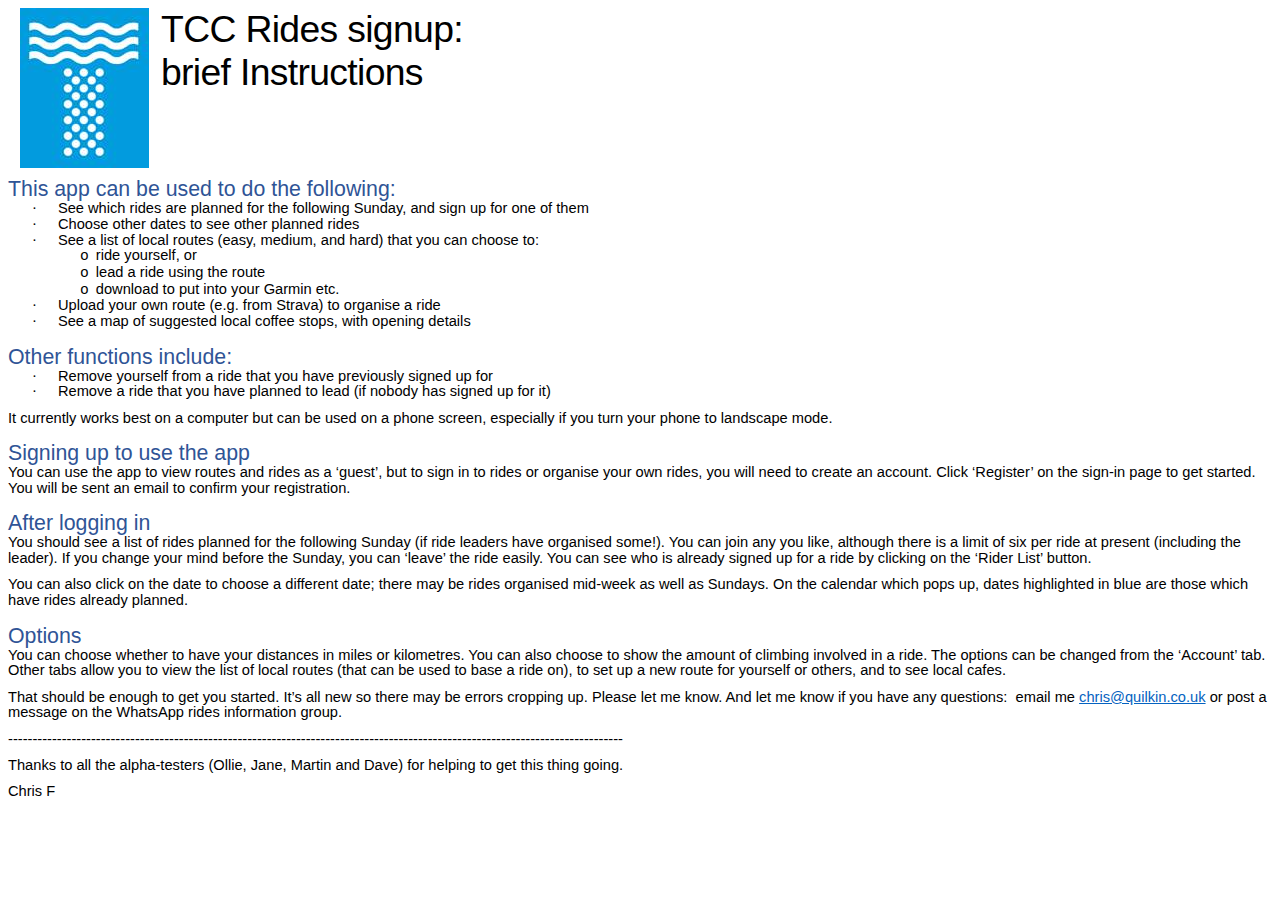
<file: www/Rides-signup.htm>
<html xmlns:v="urn:schemas-microsoft-com:vml"
xmlns:o="urn:schemas-microsoft-com:office:office"
xmlns:w="urn:schemas-microsoft-com:office:word"
xmlns:m="http://schemas.microsoft.com/office/2004/12/omml"
xmlns="http://www.w3.org/TR/REC-html40">

<head>
<meta http-equiv=Content-Type content="text/html; charset=windows-1252">
<meta name=ProgId content=Word.Document>
<meta name=Generator content="Microsoft Word 15">
<meta name=Originator content="Microsoft Word 15">
<link rel=File-List href="Rides-signup_files/filelist.xml">
<link rel=Edit-Time-Data href="Rides-signup_files/editdata.mso">
<!--[if !mso]>
<style>
v\:* {behavior:url(#default#VML);}
o\:* {behavior:url(#default#VML);}
w\:* {behavior:url(#default#VML);}
.shape {behavior:url(#default#VML);}
</style>
<![endif]--><!--[if gte mso 9]><xml>
 <o:DocumentProperties>
  <o:Author>chris fearnley</o:Author>
  <o:LastAuthor>chris fearnley</o:LastAuthor>
  <o:Revision>2</o:Revision>
  <o:TotalTime>33</o:TotalTime>
  <o:LastPrinted>2020-12-01T23:38:00Z</o:LastPrinted>
  <o:Created>2020-12-02T18:06:00Z</o:Created>
  <o:LastSaved>2020-12-02T18:06:00Z</o:LastSaved>
  <o:Pages>1</o:Pages>
  <o:Words>382</o:Words>
  <o:Characters>2182</o:Characters>
  <o:Lines>18</o:Lines>
  <o:Paragraphs>5</o:Paragraphs>
  <o:CharactersWithSpaces>2559</o:CharactersWithSpaces>
  <o:Version>16.00</o:Version>
 </o:DocumentProperties>
 <o:OfficeDocumentSettings>
  <o:AllowPNG/>
 </o:OfficeDocumentSettings>
</xml><![endif]-->
<link rel=themeData href="Rides-signup_files/themedata.thmx">
<link rel=colorSchemeMapping href="Rides-signup_files/colorschememapping.xml">
<!--[if gte mso 9]><xml>
 <w:WordDocument>
  <w:SpellingState>Clean</w:SpellingState>
  <w:GrammarState>Clean</w:GrammarState>
  <w:TrackMoves>false</w:TrackMoves>
  <w:TrackFormatting/>
  <w:PunctuationKerning/>
  <w:ValidateAgainstSchemas/>
  <w:SaveIfXMLInvalid>false</w:SaveIfXMLInvalid>
  <w:IgnoreMixedContent>false</w:IgnoreMixedContent>
  <w:AlwaysShowPlaceholderText>false</w:AlwaysShowPlaceholderText>
  <w:DoNotPromoteQF/>
  <w:LidThemeOther>EN-GB</w:LidThemeOther>
  <w:LidThemeAsian>X-NONE</w:LidThemeAsian>
  <w:LidThemeComplexScript>X-NONE</w:LidThemeComplexScript>
  <w:Compatibility>
   <w:BreakWrappedTables/>
   <w:SnapToGridInCell/>
   <w:WrapTextWithPunct/>
   <w:UseAsianBreakRules/>
   <w:DontGrowAutofit/>
   <w:SplitPgBreakAndParaMark/>
   <w:EnableOpenTypeKerning/>
   <w:DontFlipMirrorIndents/>
   <w:OverrideTableStyleHps/>
  </w:Compatibility>
  <m:mathPr>
   <m:mathFont m:val="Cambria Math"/>
   <m:brkBin m:val="before"/>
   <m:brkBinSub m:val="&#45;-"/>
   <m:smallFrac m:val="off"/>
   <m:dispDef/>
   <m:lMargin m:val="0"/>
   <m:rMargin m:val="0"/>
   <m:defJc m:val="centerGroup"/>
   <m:wrapIndent m:val="1440"/>
   <m:intLim m:val="subSup"/>
   <m:naryLim m:val="undOvr"/>
  </m:mathPr></w:WordDocument>
</xml><![endif]--><!--[if gte mso 9]><xml>
 <w:LatentStyles DefLockedState="false" DefUnhideWhenUsed="false"
  DefSemiHidden="false" DefQFormat="false" DefPriority="99"
  LatentStyleCount="376">
  <w:LsdException Locked="false" Priority="0" QFormat="true" Name="Normal"/>
  <w:LsdException Locked="false" Priority="9" QFormat="true" Name="heading 1"/>
  <w:LsdException Locked="false" Priority="9" SemiHidden="true"
   UnhideWhenUsed="true" QFormat="true" Name="heading 2"/>
  <w:LsdException Locked="false" Priority="9" SemiHidden="true"
   UnhideWhenUsed="true" QFormat="true" Name="heading 3"/>
  <w:LsdException Locked="false" Priority="9" SemiHidden="true"
   UnhideWhenUsed="true" QFormat="true" Name="heading 4"/>
  <w:LsdException Locked="false" Priority="9" SemiHidden="true"
   UnhideWhenUsed="true" QFormat="true" Name="heading 5"/>
  <w:LsdException Locked="false" Priority="9" SemiHidden="true"
   UnhideWhenUsed="true" QFormat="true" Name="heading 6"/>
  <w:LsdException Locked="false" Priority="9" SemiHidden="true"
   UnhideWhenUsed="true" QFormat="true" Name="heading 7"/>
  <w:LsdException Locked="false" Priority="9" SemiHidden="true"
   UnhideWhenUsed="true" QFormat="true" Name="heading 8"/>
  <w:LsdException Locked="false" Priority="9" SemiHidden="true"
   UnhideWhenUsed="true" QFormat="true" Name="heading 9"/>
  <w:LsdException Locked="false" SemiHidden="true" UnhideWhenUsed="true"
   Name="index 1"/>
  <w:LsdException Locked="false" SemiHidden="true" UnhideWhenUsed="true"
   Name="index 2"/>
  <w:LsdException Locked="false" SemiHidden="true" UnhideWhenUsed="true"
   Name="index 3"/>
  <w:LsdException Locked="false" SemiHidden="true" UnhideWhenUsed="true"
   Name="index 4"/>
  <w:LsdException Locked="false" SemiHidden="true" UnhideWhenUsed="true"
   Name="index 5"/>
  <w:LsdException Locked="false" SemiHidden="true" UnhideWhenUsed="true"
   Name="index 6"/>
  <w:LsdException Locked="false" SemiHidden="true" UnhideWhenUsed="true"
   Name="index 7"/>
  <w:LsdException Locked="false" SemiHidden="true" UnhideWhenUsed="true"
   Name="index 8"/>
  <w:LsdException Locked="false" SemiHidden="true" UnhideWhenUsed="true"
   Name="index 9"/>
  <w:LsdException Locked="false" Priority="39" SemiHidden="true"
   UnhideWhenUsed="true" Name="toc 1"/>
  <w:LsdException Locked="false" Priority="39" SemiHidden="true"
   UnhideWhenUsed="true" Name="toc 2"/>
  <w:LsdException Locked="false" Priority="39" SemiHidden="true"
   UnhideWhenUsed="true" Name="toc 3"/>
  <w:LsdException Locked="false" Priority="39" SemiHidden="true"
   UnhideWhenUsed="true" Name="toc 4"/>
  <w:LsdException Locked="false" Priority="39" SemiHidden="true"
   UnhideWhenUsed="true" Name="toc 5"/>
  <w:LsdException Locked="false" Priority="39" SemiHidden="true"
   UnhideWhenUsed="true" Name="toc 6"/>
  <w:LsdException Locked="false" Priority="39" SemiHidden="true"
   UnhideWhenUsed="true" Name="toc 7"/>
  <w:LsdException Locked="false" Priority="39" SemiHidden="true"
   UnhideWhenUsed="true" Name="toc 8"/>
  <w:LsdException Locked="false" Priority="39" SemiHidden="true"
   UnhideWhenUsed="true" Name="toc 9"/>
  <w:LsdException Locked="false" SemiHidden="true" UnhideWhenUsed="true"
   Name="Normal Indent"/>
  <w:LsdException Locked="false" SemiHidden="true" UnhideWhenUsed="true"
   Name="footnote text"/>
  <w:LsdException Locked="false" SemiHidden="true" UnhideWhenUsed="true"
   Name="annotation text"/>
  <w:LsdException Locked="false" SemiHidden="true" UnhideWhenUsed="true"
   Name="header"/>
  <w:LsdException Locked="false" SemiHidden="true" UnhideWhenUsed="true"
   Name="footer"/>
  <w:LsdException Locked="false" SemiHidden="true" UnhideWhenUsed="true"
   Name="index heading"/>
  <w:LsdException Locked="false" Priority="35" SemiHidden="true"
   UnhideWhenUsed="true" QFormat="true" Name="caption"/>
  <w:LsdException Locked="false" SemiHidden="true" UnhideWhenUsed="true"
   Name="table of figures"/>
  <w:LsdException Locked="false" SemiHidden="true" UnhideWhenUsed="true"
   Name="envelope address"/>
  <w:LsdException Locked="false" SemiHidden="true" UnhideWhenUsed="true"
   Name="envelope return"/>
  <w:LsdException Locked="false" SemiHidden="true" UnhideWhenUsed="true"
   Name="footnote reference"/>
  <w:LsdException Locked="false" SemiHidden="true" UnhideWhenUsed="true"
   Name="annotation reference"/>
  <w:LsdException Locked="false" SemiHidden="true" UnhideWhenUsed="true"
   Name="line number"/>
  <w:LsdException Locked="false" SemiHidden="true" UnhideWhenUsed="true"
   Name="page number"/>
  <w:LsdException Locked="false" SemiHidden="true" UnhideWhenUsed="true"
   Name="endnote reference"/>
  <w:LsdException Locked="false" SemiHidden="true" UnhideWhenUsed="true"
   Name="endnote text"/>
  <w:LsdException Locked="false" SemiHidden="true" UnhideWhenUsed="true"
   Name="table of authorities"/>
  <w:LsdException Locked="false" SemiHidden="true" UnhideWhenUsed="true"
   Name="macro"/>
  <w:LsdException Locked="false" SemiHidden="true" UnhideWhenUsed="true"
   Name="toa heading"/>
  <w:LsdException Locked="false" SemiHidden="true" UnhideWhenUsed="true"
   Name="List"/>
  <w:LsdException Locked="false" SemiHidden="true" UnhideWhenUsed="true"
   Name="List Bullet"/>
  <w:LsdException Locked="false" SemiHidden="true" UnhideWhenUsed="true"
   Name="List Number"/>
  <w:LsdException Locked="false" SemiHidden="true" UnhideWhenUsed="true"
   Name="List 2"/>
  <w:LsdException Locked="false" SemiHidden="true" UnhideWhenUsed="true"
   Name="List 3"/>
  <w:LsdException Locked="false" SemiHidden="true" UnhideWhenUsed="true"
   Name="List 4"/>
  <w:LsdException Locked="false" SemiHidden="true" UnhideWhenUsed="true"
   Name="List 5"/>
  <w:LsdException Locked="false" SemiHidden="true" UnhideWhenUsed="true"
   Name="List Bullet 2"/>
  <w:LsdException Locked="false" SemiHidden="true" UnhideWhenUsed="true"
   Name="List Bullet 3"/>
  <w:LsdException Locked="false" SemiHidden="true" UnhideWhenUsed="true"
   Name="List Bullet 4"/>
  <w:LsdException Locked="false" SemiHidden="true" UnhideWhenUsed="true"
   Name="List Bullet 5"/>
  <w:LsdException Locked="false" SemiHidden="true" UnhideWhenUsed="true"
   Name="List Number 2"/>
  <w:LsdException Locked="false" SemiHidden="true" UnhideWhenUsed="true"
   Name="List Number 3"/>
  <w:LsdException Locked="false" SemiHidden="true" UnhideWhenUsed="true"
   Name="List Number 4"/>
  <w:LsdException Locked="false" SemiHidden="true" UnhideWhenUsed="true"
   Name="List Number 5"/>
  <w:LsdException Locked="false" Priority="10" QFormat="true" Name="Title"/>
  <w:LsdException Locked="false" SemiHidden="true" UnhideWhenUsed="true"
   Name="Closing"/>
  <w:LsdException Locked="false" SemiHidden="true" UnhideWhenUsed="true"
   Name="Signature"/>
  <w:LsdException Locked="false" Priority="1" SemiHidden="true"
   UnhideWhenUsed="true" Name="Default Paragraph Font"/>
  <w:LsdException Locked="false" SemiHidden="true" UnhideWhenUsed="true"
   Name="Body Text"/>
  <w:LsdException Locked="false" SemiHidden="true" UnhideWhenUsed="true"
   Name="Body Text Indent"/>
  <w:LsdException Locked="false" SemiHidden="true" UnhideWhenUsed="true"
   Name="List Continue"/>
  <w:LsdException Locked="false" SemiHidden="true" UnhideWhenUsed="true"
   Name="List Continue 2"/>
  <w:LsdException Locked="false" SemiHidden="true" UnhideWhenUsed="true"
   Name="List Continue 3"/>
  <w:LsdException Locked="false" SemiHidden="true" UnhideWhenUsed="true"
   Name="List Continue 4"/>
  <w:LsdException Locked="false" SemiHidden="true" UnhideWhenUsed="true"
   Name="List Continue 5"/>
  <w:LsdException Locked="false" SemiHidden="true" UnhideWhenUsed="true"
   Name="Message Header"/>
  <w:LsdException Locked="false" Priority="11" QFormat="true" Name="Subtitle"/>
  <w:LsdException Locked="false" SemiHidden="true" UnhideWhenUsed="true"
   Name="Salutation"/>
  <w:LsdException Locked="false" SemiHidden="true" UnhideWhenUsed="true"
   Name="Date"/>
  <w:LsdException Locked="false" SemiHidden="true" UnhideWhenUsed="true"
   Name="Body Text First Indent"/>
  <w:LsdException Locked="false" SemiHidden="true" UnhideWhenUsed="true"
   Name="Body Text First Indent 2"/>
  <w:LsdException Locked="false" SemiHidden="true" UnhideWhenUsed="true"
   Name="Note Heading"/>
  <w:LsdException Locked="false" SemiHidden="true" UnhideWhenUsed="true"
   Name="Body Text 2"/>
  <w:LsdException Locked="false" SemiHidden="true" UnhideWhenUsed="true"
   Name="Body Text 3"/>
  <w:LsdException Locked="false" SemiHidden="true" UnhideWhenUsed="true"
   Name="Body Text Indent 2"/>
  <w:LsdException Locked="false" SemiHidden="true" UnhideWhenUsed="true"
   Name="Body Text Indent 3"/>
  <w:LsdException Locked="false" SemiHidden="true" UnhideWhenUsed="true"
   Name="Block Text"/>
  <w:LsdException Locked="false" SemiHidden="true" UnhideWhenUsed="true"
   Name="Hyperlink"/>
  <w:LsdException Locked="false" SemiHidden="true" UnhideWhenUsed="true"
   Name="FollowedHyperlink"/>
  <w:LsdException Locked="false" Priority="22" QFormat="true" Name="Strong"/>
  <w:LsdException Locked="false" Priority="20" QFormat="true" Name="Emphasis"/>
  <w:LsdException Locked="false" SemiHidden="true" UnhideWhenUsed="true"
   Name="Document Map"/>
  <w:LsdException Locked="false" SemiHidden="true" UnhideWhenUsed="true"
   Name="Plain Text"/>
  <w:LsdException Locked="false" SemiHidden="true" UnhideWhenUsed="true"
   Name="E-mail Signature"/>
  <w:LsdException Locked="false" SemiHidden="true" UnhideWhenUsed="true"
   Name="HTML Top of Form"/>
  <w:LsdException Locked="false" SemiHidden="true" UnhideWhenUsed="true"
   Name="HTML Bottom of Form"/>
  <w:LsdException Locked="false" SemiHidden="true" UnhideWhenUsed="true"
   Name="Normal (Web)"/>
  <w:LsdException Locked="false" SemiHidden="true" UnhideWhenUsed="true"
   Name="HTML Acronym"/>
  <w:LsdException Locked="false" SemiHidden="true" UnhideWhenUsed="true"
   Name="HTML Address"/>
  <w:LsdException Locked="false" SemiHidden="true" UnhideWhenUsed="true"
   Name="HTML Cite"/>
  <w:LsdException Locked="false" SemiHidden="true" UnhideWhenUsed="true"
   Name="HTML Code"/>
  <w:LsdException Locked="false" SemiHidden="true" UnhideWhenUsed="true"
   Name="HTML Definition"/>
  <w:LsdException Locked="false" SemiHidden="true" UnhideWhenUsed="true"
   Name="HTML Keyboard"/>
  <w:LsdException Locked="false" SemiHidden="true" UnhideWhenUsed="true"
   Name="HTML Preformatted"/>
  <w:LsdException Locked="false" SemiHidden="true" UnhideWhenUsed="true"
   Name="HTML Sample"/>
  <w:LsdException Locked="false" SemiHidden="true" UnhideWhenUsed="true"
   Name="HTML Typewriter"/>
  <w:LsdException Locked="false" SemiHidden="true" UnhideWhenUsed="true"
   Name="HTML Variable"/>
  <w:LsdException Locked="false" SemiHidden="true" UnhideWhenUsed="true"
   Name="Normal Table"/>
  <w:LsdException Locked="false" SemiHidden="true" UnhideWhenUsed="true"
   Name="annotation subject"/>
  <w:LsdException Locked="false" SemiHidden="true" UnhideWhenUsed="true"
   Name="No List"/>
  <w:LsdException Locked="false" SemiHidden="true" UnhideWhenUsed="true"
   Name="Outline List 1"/>
  <w:LsdException Locked="false" SemiHidden="true" UnhideWhenUsed="true"
   Name="Outline List 2"/>
  <w:LsdException Locked="false" SemiHidden="true" UnhideWhenUsed="true"
   Name="Outline List 3"/>
  <w:LsdException Locked="false" SemiHidden="true" UnhideWhenUsed="true"
   Name="Table Simple 1"/>
  <w:LsdException Locked="false" SemiHidden="true" UnhideWhenUsed="true"
   Name="Table Simple 2"/>
  <w:LsdException Locked="false" SemiHidden="true" UnhideWhenUsed="true"
   Name="Table Simple 3"/>
  <w:LsdException Locked="false" SemiHidden="true" UnhideWhenUsed="true"
   Name="Table Classic 1"/>
  <w:LsdException Locked="false" SemiHidden="true" UnhideWhenUsed="true"
   Name="Table Classic 2"/>
  <w:LsdException Locked="false" SemiHidden="true" UnhideWhenUsed="true"
   Name="Table Classic 3"/>
  <w:LsdException Locked="false" SemiHidden="true" UnhideWhenUsed="true"
   Name="Table Classic 4"/>
  <w:LsdException Locked="false" SemiHidden="true" UnhideWhenUsed="true"
   Name="Table Colorful 1"/>
  <w:LsdException Locked="false" SemiHidden="true" UnhideWhenUsed="true"
   Name="Table Colorful 2"/>
  <w:LsdException Locked="false" SemiHidden="true" UnhideWhenUsed="true"
   Name="Table Colorful 3"/>
  <w:LsdException Locked="false" SemiHidden="true" UnhideWhenUsed="true"
   Name="Table Columns 1"/>
  <w:LsdException Locked="false" SemiHidden="true" UnhideWhenUsed="true"
   Name="Table Columns 2"/>
  <w:LsdException Locked="false" SemiHidden="true" UnhideWhenUsed="true"
   Name="Table Columns 3"/>
  <w:LsdException Locked="false" SemiHidden="true" UnhideWhenUsed="true"
   Name="Table Columns 4"/>
  <w:LsdException Locked="false" SemiHidden="true" UnhideWhenUsed="true"
   Name="Table Columns 5"/>
  <w:LsdException Locked="false" SemiHidden="true" UnhideWhenUsed="true"
   Name="Table Grid 1"/>
  <w:LsdException Locked="false" SemiHidden="true" UnhideWhenUsed="true"
   Name="Table Grid 2"/>
  <w:LsdException Locked="false" SemiHidden="true" UnhideWhenUsed="true"
   Name="Table Grid 3"/>
  <w:LsdException Locked="false" SemiHidden="true" UnhideWhenUsed="true"
   Name="Table Grid 4"/>
  <w:LsdException Locked="false" SemiHidden="true" UnhideWhenUsed="true"
   Name="Table Grid 5"/>
  <w:LsdException Locked="false" SemiHidden="true" UnhideWhenUsed="true"
   Name="Table Grid 6"/>
  <w:LsdException Locked="false" SemiHidden="true" UnhideWhenUsed="true"
   Name="Table Grid 7"/>
  <w:LsdException Locked="false" SemiHidden="true" UnhideWhenUsed="true"
   Name="Table Grid 8"/>
  <w:LsdException Locked="false" SemiHidden="true" UnhideWhenUsed="true"
   Name="Table List 1"/>
  <w:LsdException Locked="false" SemiHidden="true" UnhideWhenUsed="true"
   Name="Table List 2"/>
  <w:LsdException Locked="false" SemiHidden="true" UnhideWhenUsed="true"
   Name="Table List 3"/>
  <w:LsdException Locked="false" SemiHidden="true" UnhideWhenUsed="true"
   Name="Table List 4"/>
  <w:LsdException Locked="false" SemiHidden="true" UnhideWhenUsed="true"
   Name="Table List 5"/>
  <w:LsdException Locked="false" SemiHidden="true" UnhideWhenUsed="true"
   Name="Table List 6"/>
  <w:LsdException Locked="false" SemiHidden="true" UnhideWhenUsed="true"
   Name="Table List 7"/>
  <w:LsdException Locked="false" SemiHidden="true" UnhideWhenUsed="true"
   Name="Table List 8"/>
  <w:LsdException Locked="false" SemiHidden="true" UnhideWhenUsed="true"
   Name="Table 3D effects 1"/>
  <w:LsdException Locked="false" SemiHidden="true" UnhideWhenUsed="true"
   Name="Table 3D effects 2"/>
  <w:LsdException Locked="false" SemiHidden="true" UnhideWhenUsed="true"
   Name="Table 3D effects 3"/>
  <w:LsdException Locked="false" SemiHidden="true" UnhideWhenUsed="true"
   Name="Table Contemporary"/>
  <w:LsdException Locked="false" SemiHidden="true" UnhideWhenUsed="true"
   Name="Table Elegant"/>
  <w:LsdException Locked="false" SemiHidden="true" UnhideWhenUsed="true"
   Name="Table Professional"/>
  <w:LsdException Locked="false" SemiHidden="true" UnhideWhenUsed="true"
   Name="Table Subtle 1"/>
  <w:LsdException Locked="false" SemiHidden="true" UnhideWhenUsed="true"
   Name="Table Subtle 2"/>
  <w:LsdException Locked="false" SemiHidden="true" UnhideWhenUsed="true"
   Name="Table Web 1"/>
  <w:LsdException Locked="false" SemiHidden="true" UnhideWhenUsed="true"
   Name="Table Web 2"/>
  <w:LsdException Locked="false" SemiHidden="true" UnhideWhenUsed="true"
   Name="Table Web 3"/>
  <w:LsdException Locked="false" SemiHidden="true" UnhideWhenUsed="true"
   Name="Balloon Text"/>
  <w:LsdException Locked="false" Priority="39" Name="Table Grid"/>
  <w:LsdException Locked="false" SemiHidden="true" UnhideWhenUsed="true"
   Name="Table Theme"/>
  <w:LsdException Locked="false" SemiHidden="true" Name="Placeholder Text"/>
  <w:LsdException Locked="false" Priority="1" QFormat="true" Name="No Spacing"/>
  <w:LsdException Locked="false" Priority="60" Name="Light Shading"/>
  <w:LsdException Locked="false" Priority="61" Name="Light List"/>
  <w:LsdException Locked="false" Priority="62" Name="Light Grid"/>
  <w:LsdException Locked="false" Priority="63" Name="Medium Shading 1"/>
  <w:LsdException Locked="false" Priority="64" Name="Medium Shading 2"/>
  <w:LsdException Locked="false" Priority="65" Name="Medium List 1"/>
  <w:LsdException Locked="false" Priority="66" Name="Medium List 2"/>
  <w:LsdException Locked="false" Priority="67" Name="Medium Grid 1"/>
  <w:LsdException Locked="false" Priority="68" Name="Medium Grid 2"/>
  <w:LsdException Locked="false" Priority="69" Name="Medium Grid 3"/>
  <w:LsdException Locked="false" Priority="70" Name="Dark List"/>
  <w:LsdException Locked="false" Priority="71" Name="Colorful Shading"/>
  <w:LsdException Locked="false" Priority="72" Name="Colorful List"/>
  <w:LsdException Locked="false" Priority="73" Name="Colorful Grid"/>
  <w:LsdException Locked="false" Priority="60" Name="Light Shading Accent 1"/>
  <w:LsdException Locked="false" Priority="61" Name="Light List Accent 1"/>
  <w:LsdException Locked="false" Priority="62" Name="Light Grid Accent 1"/>
  <w:LsdException Locked="false" Priority="63" Name="Medium Shading 1 Accent 1"/>
  <w:LsdException Locked="false" Priority="64" Name="Medium Shading 2 Accent 1"/>
  <w:LsdException Locked="false" Priority="65" Name="Medium List 1 Accent 1"/>
  <w:LsdException Locked="false" SemiHidden="true" Name="Revision"/>
  <w:LsdException Locked="false" Priority="34" QFormat="true"
   Name="List Paragraph"/>
  <w:LsdException Locked="false" Priority="29" QFormat="true" Name="Quote"/>
  <w:LsdException Locked="false" Priority="30" QFormat="true"
   Name="Intense Quote"/>
  <w:LsdException Locked="false" Priority="66" Name="Medium List 2 Accent 1"/>
  <w:LsdException Locked="false" Priority="67" Name="Medium Grid 1 Accent 1"/>
  <w:LsdException Locked="false" Priority="68" Name="Medium Grid 2 Accent 1"/>
  <w:LsdException Locked="false" Priority="69" Name="Medium Grid 3 Accent 1"/>
  <w:LsdException Locked="false" Priority="70" Name="Dark List Accent 1"/>
  <w:LsdException Locked="false" Priority="71" Name="Colorful Shading Accent 1"/>
  <w:LsdException Locked="false" Priority="72" Name="Colorful List Accent 1"/>
  <w:LsdException Locked="false" Priority="73" Name="Colorful Grid Accent 1"/>
  <w:LsdException Locked="false" Priority="60" Name="Light Shading Accent 2"/>
  <w:LsdException Locked="false" Priority="61" Name="Light List Accent 2"/>
  <w:LsdException Locked="false" Priority="62" Name="Light Grid Accent 2"/>
  <w:LsdException Locked="false" Priority="63" Name="Medium Shading 1 Accent 2"/>
  <w:LsdException Locked="false" Priority="64" Name="Medium Shading 2 Accent 2"/>
  <w:LsdException Locked="false" Priority="65" Name="Medium List 1 Accent 2"/>
  <w:LsdException Locked="false" Priority="66" Name="Medium List 2 Accent 2"/>
  <w:LsdException Locked="false" Priority="67" Name="Medium Grid 1 Accent 2"/>
  <w:LsdException Locked="false" Priority="68" Name="Medium Grid 2 Accent 2"/>
  <w:LsdException Locked="false" Priority="69" Name="Medium Grid 3 Accent 2"/>
  <w:LsdException Locked="false" Priority="70" Name="Dark List Accent 2"/>
  <w:LsdException Locked="false" Priority="71" Name="Colorful Shading Accent 2"/>
  <w:LsdException Locked="false" Priority="72" Name="Colorful List Accent 2"/>
  <w:LsdException Locked="false" Priority="73" Name="Colorful Grid Accent 2"/>
  <w:LsdException Locked="false" Priority="60" Name="Light Shading Accent 3"/>
  <w:LsdException Locked="false" Priority="61" Name="Light List Accent 3"/>
  <w:LsdException Locked="false" Priority="62" Name="Light Grid Accent 3"/>
  <w:LsdException Locked="false" Priority="63" Name="Medium Shading 1 Accent 3"/>
  <w:LsdException Locked="false" Priority="64" Name="Medium Shading 2 Accent 3"/>
  <w:LsdException Locked="false" Priority="65" Name="Medium List 1 Accent 3"/>
  <w:LsdException Locked="false" Priority="66" Name="Medium List 2 Accent 3"/>
  <w:LsdException Locked="false" Priority="67" Name="Medium Grid 1 Accent 3"/>
  <w:LsdException Locked="false" Priority="68" Name="Medium Grid 2 Accent 3"/>
  <w:LsdException Locked="false" Priority="69" Name="Medium Grid 3 Accent 3"/>
  <w:LsdException Locked="false" Priority="70" Name="Dark List Accent 3"/>
  <w:LsdException Locked="false" Priority="71" Name="Colorful Shading Accent 3"/>
  <w:LsdException Locked="false" Priority="72" Name="Colorful List Accent 3"/>
  <w:LsdException Locked="false" Priority="73" Name="Colorful Grid Accent 3"/>
  <w:LsdException Locked="false" Priority="60" Name="Light Shading Accent 4"/>
  <w:LsdException Locked="false" Priority="61" Name="Light List Accent 4"/>
  <w:LsdException Locked="false" Priority="62" Name="Light Grid Accent 4"/>
  <w:LsdException Locked="false" Priority="63" Name="Medium Shading 1 Accent 4"/>
  <w:LsdException Locked="false" Priority="64" Name="Medium Shading 2 Accent 4"/>
  <w:LsdException Locked="false" Priority="65" Name="Medium List 1 Accent 4"/>
  <w:LsdException Locked="false" Priority="66" Name="Medium List 2 Accent 4"/>
  <w:LsdException Locked="false" Priority="67" Name="Medium Grid 1 Accent 4"/>
  <w:LsdException Locked="false" Priority="68" Name="Medium Grid 2 Accent 4"/>
  <w:LsdException Locked="false" Priority="69" Name="Medium Grid 3 Accent 4"/>
  <w:LsdException Locked="false" Priority="70" Name="Dark List Accent 4"/>
  <w:LsdException Locked="false" Priority="71" Name="Colorful Shading Accent 4"/>
  <w:LsdException Locked="false" Priority="72" Name="Colorful List Accent 4"/>
  <w:LsdException Locked="false" Priority="73" Name="Colorful Grid Accent 4"/>
  <w:LsdException Locked="false" Priority="60" Name="Light Shading Accent 5"/>
  <w:LsdException Locked="false" Priority="61" Name="Light List Accent 5"/>
  <w:LsdException Locked="false" Priority="62" Name="Light Grid Accent 5"/>
  <w:LsdException Locked="false" Priority="63" Name="Medium Shading 1 Accent 5"/>
  <w:LsdException Locked="false" Priority="64" Name="Medium Shading 2 Accent 5"/>
  <w:LsdException Locked="false" Priority="65" Name="Medium List 1 Accent 5"/>
  <w:LsdException Locked="false" Priority="66" Name="Medium List 2 Accent 5"/>
  <w:LsdException Locked="false" Priority="67" Name="Medium Grid 1 Accent 5"/>
  <w:LsdException Locked="false" Priority="68" Name="Medium Grid 2 Accent 5"/>
  <w:LsdException Locked="false" Priority="69" Name="Medium Grid 3 Accent 5"/>
  <w:LsdException Locked="false" Priority="70" Name="Dark List Accent 5"/>
  <w:LsdException Locked="false" Priority="71" Name="Colorful Shading Accent 5"/>
  <w:LsdException Locked="false" Priority="72" Name="Colorful List Accent 5"/>
  <w:LsdException Locked="false" Priority="73" Name="Colorful Grid Accent 5"/>
  <w:LsdException Locked="false" Priority="60" Name="Light Shading Accent 6"/>
  <w:LsdException Locked="false" Priority="61" Name="Light List Accent 6"/>
  <w:LsdException Locked="false" Priority="62" Name="Light Grid Accent 6"/>
  <w:LsdException Locked="false" Priority="63" Name="Medium Shading 1 Accent 6"/>
  <w:LsdException Locked="false" Priority="64" Name="Medium Shading 2 Accent 6"/>
  <w:LsdException Locked="false" Priority="65" Name="Medium List 1 Accent 6"/>
  <w:LsdException Locked="false" Priority="66" Name="Medium List 2 Accent 6"/>
  <w:LsdException Locked="false" Priority="67" Name="Medium Grid 1 Accent 6"/>
  <w:LsdException Locked="false" Priority="68" Name="Medium Grid 2 Accent 6"/>
  <w:LsdException Locked="false" Priority="69" Name="Medium Grid 3 Accent 6"/>
  <w:LsdException Locked="false" Priority="70" Name="Dark List Accent 6"/>
  <w:LsdException Locked="false" Priority="71" Name="Colorful Shading Accent 6"/>
  <w:LsdException Locked="false" Priority="72" Name="Colorful List Accent 6"/>
  <w:LsdException Locked="false" Priority="73" Name="Colorful Grid Accent 6"/>
  <w:LsdException Locked="false" Priority="19" QFormat="true"
   Name="Subtle Emphasis"/>
  <w:LsdException Locked="false" Priority="21" QFormat="true"
   Name="Intense Emphasis"/>
  <w:LsdException Locked="false" Priority="31" QFormat="true"
   Name="Subtle Reference"/>
  <w:LsdException Locked="false" Priority="32" QFormat="true"
   Name="Intense Reference"/>
  <w:LsdException Locked="false" Priority="33" QFormat="true" Name="Book Title"/>
  <w:LsdException Locked="false" Priority="37" SemiHidden="true"
   UnhideWhenUsed="true" Name="Bibliography"/>
  <w:LsdException Locked="false" Priority="39" SemiHidden="true"
   UnhideWhenUsed="true" QFormat="true" Name="TOC Heading"/>
  <w:LsdException Locked="false" Priority="41" Name="Plain Table 1"/>
  <w:LsdException Locked="false" Priority="42" Name="Plain Table 2"/>
  <w:LsdException Locked="false" Priority="43" Name="Plain Table 3"/>
  <w:LsdException Locked="false" Priority="44" Name="Plain Table 4"/>
  <w:LsdException Locked="false" Priority="45" Name="Plain Table 5"/>
  <w:LsdException Locked="false" Priority="40" Name="Grid Table Light"/>
  <w:LsdException Locked="false" Priority="46" Name="Grid Table 1 Light"/>
  <w:LsdException Locked="false" Priority="47" Name="Grid Table 2"/>
  <w:LsdException Locked="false" Priority="48" Name="Grid Table 3"/>
  <w:LsdException Locked="false" Priority="49" Name="Grid Table 4"/>
  <w:LsdException Locked="false" Priority="50" Name="Grid Table 5 Dark"/>
  <w:LsdException Locked="false" Priority="51" Name="Grid Table 6 Colorful"/>
  <w:LsdException Locked="false" Priority="52" Name="Grid Table 7 Colorful"/>
  <w:LsdException Locked="false" Priority="46"
   Name="Grid Table 1 Light Accent 1"/>
  <w:LsdException Locked="false" Priority="47" Name="Grid Table 2 Accent 1"/>
  <w:LsdException Locked="false" Priority="48" Name="Grid Table 3 Accent 1"/>
  <w:LsdException Locked="false" Priority="49" Name="Grid Table 4 Accent 1"/>
  <w:LsdException Locked="false" Priority="50" Name="Grid Table 5 Dark Accent 1"/>
  <w:LsdException Locked="false" Priority="51"
   Name="Grid Table 6 Colorful Accent 1"/>
  <w:LsdException Locked="false" Priority="52"
   Name="Grid Table 7 Colorful Accent 1"/>
  <w:LsdException Locked="false" Priority="46"
   Name="Grid Table 1 Light Accent 2"/>
  <w:LsdException Locked="false" Priority="47" Name="Grid Table 2 Accent 2"/>
  <w:LsdException Locked="false" Priority="48" Name="Grid Table 3 Accent 2"/>
  <w:LsdException Locked="false" Priority="49" Name="Grid Table 4 Accent 2"/>
  <w:LsdException Locked="false" Priority="50" Name="Grid Table 5 Dark Accent 2"/>
  <w:LsdException Locked="false" Priority="51"
   Name="Grid Table 6 Colorful Accent 2"/>
  <w:LsdException Locked="false" Priority="52"
   Name="Grid Table 7 Colorful Accent 2"/>
  <w:LsdException Locked="false" Priority="46"
   Name="Grid Table 1 Light Accent 3"/>
  <w:LsdException Locked="false" Priority="47" Name="Grid Table 2 Accent 3"/>
  <w:LsdException Locked="false" Priority="48" Name="Grid Table 3 Accent 3"/>
  <w:LsdException Locked="false" Priority="49" Name="Grid Table 4 Accent 3"/>
  <w:LsdException Locked="false" Priority="50" Name="Grid Table 5 Dark Accent 3"/>
  <w:LsdException Locked="false" Priority="51"
   Name="Grid Table 6 Colorful Accent 3"/>
  <w:LsdException Locked="false" Priority="52"
   Name="Grid Table 7 Colorful Accent 3"/>
  <w:LsdException Locked="false" Priority="46"
   Name="Grid Table 1 Light Accent 4"/>
  <w:LsdException Locked="false" Priority="47" Name="Grid Table 2 Accent 4"/>
  <w:LsdException Locked="false" Priority="48" Name="Grid Table 3 Accent 4"/>
  <w:LsdException Locked="false" Priority="49" Name="Grid Table 4 Accent 4"/>
  <w:LsdException Locked="false" Priority="50" Name="Grid Table 5 Dark Accent 4"/>
  <w:LsdException Locked="false" Priority="51"
   Name="Grid Table 6 Colorful Accent 4"/>
  <w:LsdException Locked="false" Priority="52"
   Name="Grid Table 7 Colorful Accent 4"/>
  <w:LsdException Locked="false" Priority="46"
   Name="Grid Table 1 Light Accent 5"/>
  <w:LsdException Locked="false" Priority="47" Name="Grid Table 2 Accent 5"/>
  <w:LsdException Locked="false" Priority="48" Name="Grid Table 3 Accent 5"/>
  <w:LsdException Locked="false" Priority="49" Name="Grid Table 4 Accent 5"/>
  <w:LsdException Locked="false" Priority="50" Name="Grid Table 5 Dark Accent 5"/>
  <w:LsdException Locked="false" Priority="51"
   Name="Grid Table 6 Colorful Accent 5"/>
  <w:LsdException Locked="false" Priority="52"
   Name="Grid Table 7 Colorful Accent 5"/>
  <w:LsdException Locked="false" Priority="46"
   Name="Grid Table 1 Light Accent 6"/>
  <w:LsdException Locked="false" Priority="47" Name="Grid Table 2 Accent 6"/>
  <w:LsdException Locked="false" Priority="48" Name="Grid Table 3 Accent 6"/>
  <w:LsdException Locked="false" Priority="49" Name="Grid Table 4 Accent 6"/>
  <w:LsdException Locked="false" Priority="50" Name="Grid Table 5 Dark Accent 6"/>
  <w:LsdException Locked="false" Priority="51"
   Name="Grid Table 6 Colorful Accent 6"/>
  <w:LsdException Locked="false" Priority="52"
   Name="Grid Table 7 Colorful Accent 6"/>
  <w:LsdException Locked="false" Priority="46" Name="List Table 1 Light"/>
  <w:LsdException Locked="false" Priority="47" Name="List Table 2"/>
  <w:LsdException Locked="false" Priority="48" Name="List Table 3"/>
  <w:LsdException Locked="false" Priority="49" Name="List Table 4"/>
  <w:LsdException Locked="false" Priority="50" Name="List Table 5 Dark"/>
  <w:LsdException Locked="false" Priority="51" Name="List Table 6 Colorful"/>
  <w:LsdException Locked="false" Priority="52" Name="List Table 7 Colorful"/>
  <w:LsdException Locked="false" Priority="46"
   Name="List Table 1 Light Accent 1"/>
  <w:LsdException Locked="false" Priority="47" Name="List Table 2 Accent 1"/>
  <w:LsdException Locked="false" Priority="48" Name="List Table 3 Accent 1"/>
  <w:LsdException Locked="false" Priority="49" Name="List Table 4 Accent 1"/>
  <w:LsdException Locked="false" Priority="50" Name="List Table 5 Dark Accent 1"/>
  <w:LsdException Locked="false" Priority="51"
   Name="List Table 6 Colorful Accent 1"/>
  <w:LsdException Locked="false" Priority="52"
   Name="List Table 7 Colorful Accent 1"/>
  <w:LsdException Locked="false" Priority="46"
   Name="List Table 1 Light Accent 2"/>
  <w:LsdException Locked="false" Priority="47" Name="List Table 2 Accent 2"/>
  <w:LsdException Locked="false" Priority="48" Name="List Table 3 Accent 2"/>
  <w:LsdException Locked="false" Priority="49" Name="List Table 4 Accent 2"/>
  <w:LsdException Locked="false" Priority="50" Name="List Table 5 Dark Accent 2"/>
  <w:LsdException Locked="false" Priority="51"
   Name="List Table 6 Colorful Accent 2"/>
  <w:LsdException Locked="false" Priority="52"
   Name="List Table 7 Colorful Accent 2"/>
  <w:LsdException Locked="false" Priority="46"
   Name="List Table 1 Light Accent 3"/>
  <w:LsdException Locked="false" Priority="47" Name="List Table 2 Accent 3"/>
  <w:LsdException Locked="false" Priority="48" Name="List Table 3 Accent 3"/>
  <w:LsdException Locked="false" Priority="49" Name="List Table 4 Accent 3"/>
  <w:LsdException Locked="false" Priority="50" Name="List Table 5 Dark Accent 3"/>
  <w:LsdException Locked="false" Priority="51"
   Name="List Table 6 Colorful Accent 3"/>
  <w:LsdException Locked="false" Priority="52"
   Name="List Table 7 Colorful Accent 3"/>
  <w:LsdException Locked="false" Priority="46"
   Name="List Table 1 Light Accent 4"/>
  <w:LsdException Locked="false" Priority="47" Name="List Table 2 Accent 4"/>
  <w:LsdException Locked="false" Priority="48" Name="List Table 3 Accent 4"/>
  <w:LsdException Locked="false" Priority="49" Name="List Table 4 Accent 4"/>
  <w:LsdException Locked="false" Priority="50" Name="List Table 5 Dark Accent 4"/>
  <w:LsdException Locked="false" Priority="51"
   Name="List Table 6 Colorful Accent 4"/>
  <w:LsdException Locked="false" Priority="52"
   Name="List Table 7 Colorful Accent 4"/>
  <w:LsdException Locked="false" Priority="46"
   Name="List Table 1 Light Accent 5"/>
  <w:LsdException Locked="false" Priority="47" Name="List Table 2 Accent 5"/>
  <w:LsdException Locked="false" Priority="48" Name="List Table 3 Accent 5"/>
  <w:LsdException Locked="false" Priority="49" Name="List Table 4 Accent 5"/>
  <w:LsdException Locked="false" Priority="50" Name="List Table 5 Dark Accent 5"/>
  <w:LsdException Locked="false" Priority="51"
   Name="List Table 6 Colorful Accent 5"/>
  <w:LsdException Locked="false" Priority="52"
   Name="List Table 7 Colorful Accent 5"/>
  <w:LsdException Locked="false" Priority="46"
   Name="List Table 1 Light Accent 6"/>
  <w:LsdException Locked="false" Priority="47" Name="List Table 2 Accent 6"/>
  <w:LsdException Locked="false" Priority="48" Name="List Table 3 Accent 6"/>
  <w:LsdException Locked="false" Priority="49" Name="List Table 4 Accent 6"/>
  <w:LsdException Locked="false" Priority="50" Name="List Table 5 Dark Accent 6"/>
  <w:LsdException Locked="false" Priority="51"
   Name="List Table 6 Colorful Accent 6"/>
  <w:LsdException Locked="false" Priority="52"
   Name="List Table 7 Colorful Accent 6"/>
  <w:LsdException Locked="false" SemiHidden="true" UnhideWhenUsed="true"
   Name="Mention"/>
  <w:LsdException Locked="false" SemiHidden="true" UnhideWhenUsed="true"
   Name="Smart Hyperlink"/>
  <w:LsdException Locked="false" SemiHidden="true" UnhideWhenUsed="true"
   Name="Hashtag"/>
  <w:LsdException Locked="false" SemiHidden="true" UnhideWhenUsed="true"
   Name="Unresolved Mention"/>
  <w:LsdException Locked="false" SemiHidden="true" UnhideWhenUsed="true"
   Name="Smart Link"/>
 </w:LatentStyles>
</xml><![endif]-->
<style>
<!--
 /* Font Definitions */
 @font-face
	{font-family:Wingdings;
	panose-1:5 0 0 0 0 0 0 0 0 0;
	mso-font-charset:2;
	mso-generic-font-family:auto;
	mso-font-pitch:variable;
	mso-font-signature:0 268435456 0 0 -2147483648 0;}
@font-face
	{font-family:"Cambria Math";
	panose-1:2 4 5 3 5 4 6 3 2 4;
	mso-font-charset:0;
	mso-generic-font-family:roman;
	mso-font-pitch:variable;
	mso-font-signature:3 0 0 0 1 0;}
@font-face
	{font-family:Calibri;
	panose-1:2 15 5 2 2 2 4 3 2 4;
	mso-font-charset:0;
	mso-generic-font-family:swiss;
	mso-font-pitch:variable;
	mso-font-signature:-469750017 -1073732485 9 0 511 0;}
@font-face
	{font-family:"Calibri Light";
	panose-1:2 15 3 2 2 2 4 3 2 4;
	mso-font-charset:0;
	mso-generic-font-family:swiss;
	mso-font-pitch:variable;
	mso-font-signature:-469750017 -1073732485 9 0 511 0;}
 /* Style Definitions */
 p.MsoNormal, li.MsoNormal, div.MsoNormal
	{mso-style-unhide:no;
	mso-style-qformat:yes;
	mso-style-parent:"";
	margin-top:0cm;
	margin-right:0cm;
	margin-bottom:8.0pt;
	margin-left:0cm;
	line-height:107%;
	mso-pagination:widow-orphan;
	font-size:11.0pt;
	font-family:"Calibri",sans-serif;
	mso-ascii-font-family:Calibri;
	mso-ascii-theme-font:minor-latin;
	mso-fareast-font-family:Calibri;
	mso-fareast-theme-font:minor-latin;
	mso-hansi-font-family:Calibri;
	mso-hansi-theme-font:minor-latin;
	mso-bidi-font-family:"Times New Roman";
	mso-bidi-theme-font:minor-bidi;
	mso-fareast-language:EN-US;}
h1
	{mso-style-priority:9;
	mso-style-unhide:no;
	mso-style-qformat:yes;
	mso-style-link:"Heading 1 Char";
	mso-style-next:Normal;
	margin-top:12.0pt;
	margin-right:0cm;
	margin-bottom:0cm;
	margin-left:0cm;
	line-height:107%;
	mso-pagination:widow-orphan lines-together;
	page-break-after:avoid;
	mso-outline-level:1;
	font-size:16.0pt;
	font-family:"Calibri Light",sans-serif;
	mso-ascii-font-family:"Calibri Light";
	mso-ascii-theme-font:major-latin;
	mso-fareast-font-family:"Times New Roman";
	mso-fareast-theme-font:major-fareast;
	mso-hansi-font-family:"Calibri Light";
	mso-hansi-theme-font:major-latin;
	mso-bidi-font-family:"Times New Roman";
	mso-bidi-theme-font:major-bidi;
	color:#2F5496;
	mso-themecolor:accent1;
	mso-themeshade:191;
	mso-font-kerning:0pt;
	mso-fareast-language:EN-US;
	font-weight:normal;}
p.MsoTitle, li.MsoTitle, div.MsoTitle
	{mso-style-priority:10;
	mso-style-unhide:no;
	mso-style-qformat:yes;
	mso-style-link:"Title Char";
	mso-style-next:Normal;
	margin:0cm;
	mso-add-space:auto;
	mso-pagination:widow-orphan;
	font-size:28.0pt;
	font-family:"Calibri Light",sans-serif;
	mso-ascii-font-family:"Calibri Light";
	mso-ascii-theme-font:major-latin;
	mso-fareast-font-family:"Times New Roman";
	mso-fareast-theme-font:major-fareast;
	mso-hansi-font-family:"Calibri Light";
	mso-hansi-theme-font:major-latin;
	mso-bidi-font-family:"Times New Roman";
	mso-bidi-theme-font:major-bidi;
	letter-spacing:-.5pt;
	mso-font-kerning:14.0pt;
	mso-fareast-language:EN-US;}
p.MsoTitleCxSpFirst, li.MsoTitleCxSpFirst, div.MsoTitleCxSpFirst
	{mso-style-priority:10;
	mso-style-unhide:no;
	mso-style-qformat:yes;
	mso-style-link:"Title Char";
	mso-style-next:Normal;
	mso-style-type:export-only;
	margin:0cm;
	mso-add-space:auto;
	mso-pagination:widow-orphan;
	font-size:28.0pt;
	font-family:"Calibri Light",sans-serif;
	mso-ascii-font-family:"Calibri Light";
	mso-ascii-theme-font:major-latin;
	mso-fareast-font-family:"Times New Roman";
	mso-fareast-theme-font:major-fareast;
	mso-hansi-font-family:"Calibri Light";
	mso-hansi-theme-font:major-latin;
	mso-bidi-font-family:"Times New Roman";
	mso-bidi-theme-font:major-bidi;
	letter-spacing:-.5pt;
	mso-font-kerning:14.0pt;
	mso-fareast-language:EN-US;}
p.MsoTitleCxSpMiddle, li.MsoTitleCxSpMiddle, div.MsoTitleCxSpMiddle
	{mso-style-priority:10;
	mso-style-unhide:no;
	mso-style-qformat:yes;
	mso-style-link:"Title Char";
	mso-style-next:Normal;
	mso-style-type:export-only;
	margin:0cm;
	mso-add-space:auto;
	mso-pagination:widow-orphan;
	font-size:28.0pt;
	font-family:"Calibri Light",sans-serif;
	mso-ascii-font-family:"Calibri Light";
	mso-ascii-theme-font:major-latin;
	mso-fareast-font-family:"Times New Roman";
	mso-fareast-theme-font:major-fareast;
	mso-hansi-font-family:"Calibri Light";
	mso-hansi-theme-font:major-latin;
	mso-bidi-font-family:"Times New Roman";
	mso-bidi-theme-font:major-bidi;
	letter-spacing:-.5pt;
	mso-font-kerning:14.0pt;
	mso-fareast-language:EN-US;}
p.MsoTitleCxSpLast, li.MsoTitleCxSpLast, div.MsoTitleCxSpLast
	{mso-style-priority:10;
	mso-style-unhide:no;
	mso-style-qformat:yes;
	mso-style-link:"Title Char";
	mso-style-next:Normal;
	mso-style-type:export-only;
	margin:0cm;
	mso-add-space:auto;
	mso-pagination:widow-orphan;
	font-size:28.0pt;
	font-family:"Calibri Light",sans-serif;
	mso-ascii-font-family:"Calibri Light";
	mso-ascii-theme-font:major-latin;
	mso-fareast-font-family:"Times New Roman";
	mso-fareast-theme-font:major-fareast;
	mso-hansi-font-family:"Calibri Light";
	mso-hansi-theme-font:major-latin;
	mso-bidi-font-family:"Times New Roman";
	mso-bidi-theme-font:major-bidi;
	letter-spacing:-.5pt;
	mso-font-kerning:14.0pt;
	mso-fareast-language:EN-US;}
a:link, span.MsoHyperlink
	{mso-style-priority:99;
	color:#0563C1;
	mso-themecolor:hyperlink;
	text-decoration:underline;
	text-underline:single;}
a:visited, span.MsoHyperlinkFollowed
	{mso-style-noshow:yes;
	mso-style-priority:99;
	color:#954F72;
	mso-themecolor:followedhyperlink;
	text-decoration:underline;
	text-underline:single;}
p.MsoListParagraph, li.MsoListParagraph, div.MsoListParagraph
	{mso-style-priority:34;
	mso-style-unhide:no;
	mso-style-qformat:yes;
	margin-top:0cm;
	margin-right:0cm;
	margin-bottom:8.0pt;
	margin-left:36.0pt;
	mso-add-space:auto;
	line-height:107%;
	mso-pagination:widow-orphan;
	font-size:11.0pt;
	font-family:"Calibri",sans-serif;
	mso-ascii-font-family:Calibri;
	mso-ascii-theme-font:minor-latin;
	mso-fareast-font-family:Calibri;
	mso-fareast-theme-font:minor-latin;
	mso-hansi-font-family:Calibri;
	mso-hansi-theme-font:minor-latin;
	mso-bidi-font-family:"Times New Roman";
	mso-bidi-theme-font:minor-bidi;
	mso-fareast-language:EN-US;}
p.MsoListParagraphCxSpFirst, li.MsoListParagraphCxSpFirst, div.MsoListParagraphCxSpFirst
	{mso-style-priority:34;
	mso-style-unhide:no;
	mso-style-qformat:yes;
	mso-style-type:export-only;
	margin-top:0cm;
	margin-right:0cm;
	margin-bottom:0cm;
	margin-left:36.0pt;
	mso-add-space:auto;
	line-height:107%;
	mso-pagination:widow-orphan;
	font-size:11.0pt;
	font-family:"Calibri",sans-serif;
	mso-ascii-font-family:Calibri;
	mso-ascii-theme-font:minor-latin;
	mso-fareast-font-family:Calibri;
	mso-fareast-theme-font:minor-latin;
	mso-hansi-font-family:Calibri;
	mso-hansi-theme-font:minor-latin;
	mso-bidi-font-family:"Times New Roman";
	mso-bidi-theme-font:minor-bidi;
	mso-fareast-language:EN-US;}
p.MsoListParagraphCxSpMiddle, li.MsoListParagraphCxSpMiddle, div.MsoListParagraphCxSpMiddle
	{mso-style-priority:34;
	mso-style-unhide:no;
	mso-style-qformat:yes;
	mso-style-type:export-only;
	margin-top:0cm;
	margin-right:0cm;
	margin-bottom:0cm;
	margin-left:36.0pt;
	mso-add-space:auto;
	line-height:107%;
	mso-pagination:widow-orphan;
	font-size:11.0pt;
	font-family:"Calibri",sans-serif;
	mso-ascii-font-family:Calibri;
	mso-ascii-theme-font:minor-latin;
	mso-fareast-font-family:Calibri;
	mso-fareast-theme-font:minor-latin;
	mso-hansi-font-family:Calibri;
	mso-hansi-theme-font:minor-latin;
	mso-bidi-font-family:"Times New Roman";
	mso-bidi-theme-font:minor-bidi;
	mso-fareast-language:EN-US;}
p.MsoListParagraphCxSpLast, li.MsoListParagraphCxSpLast, div.MsoListParagraphCxSpLast
	{mso-style-priority:34;
	mso-style-unhide:no;
	mso-style-qformat:yes;
	mso-style-type:export-only;
	margin-top:0cm;
	margin-right:0cm;
	margin-bottom:8.0pt;
	margin-left:36.0pt;
	mso-add-space:auto;
	line-height:107%;
	mso-pagination:widow-orphan;
	font-size:11.0pt;
	font-family:"Calibri",sans-serif;
	mso-ascii-font-family:Calibri;
	mso-ascii-theme-font:minor-latin;
	mso-fareast-font-family:Calibri;
	mso-fareast-theme-font:minor-latin;
	mso-hansi-font-family:Calibri;
	mso-hansi-theme-font:minor-latin;
	mso-bidi-font-family:"Times New Roman";
	mso-bidi-theme-font:minor-bidi;
	mso-fareast-language:EN-US;}
span.TitleChar
	{mso-style-name:"Title Char";
	mso-style-priority:10;
	mso-style-unhide:no;
	mso-style-locked:yes;
	mso-style-link:Title;
	mso-ansi-font-size:28.0pt;
	mso-bidi-font-size:28.0pt;
	font-family:"Calibri Light",sans-serif;
	mso-ascii-font-family:"Calibri Light";
	mso-ascii-theme-font:major-latin;
	mso-fareast-font-family:"Times New Roman";
	mso-fareast-theme-font:major-fareast;
	mso-hansi-font-family:"Calibri Light";
	mso-hansi-theme-font:major-latin;
	mso-bidi-font-family:"Times New Roman";
	mso-bidi-theme-font:major-bidi;
	letter-spacing:-.5pt;
	mso-font-kerning:14.0pt;}
span.Heading1Char
	{mso-style-name:"Heading 1 Char";
	mso-style-priority:9;
	mso-style-unhide:no;
	mso-style-locked:yes;
	mso-style-link:"Heading 1";
	mso-ansi-font-size:16.0pt;
	mso-bidi-font-size:16.0pt;
	font-family:"Calibri Light",sans-serif;
	mso-ascii-font-family:"Calibri Light";
	mso-ascii-theme-font:major-latin;
	mso-fareast-font-family:"Times New Roman";
	mso-fareast-theme-font:major-fareast;
	mso-hansi-font-family:"Calibri Light";
	mso-hansi-theme-font:major-latin;
	mso-bidi-font-family:"Times New Roman";
	mso-bidi-theme-font:major-bidi;
	color:#2F5496;
	mso-themecolor:accent1;
	mso-themeshade:191;}
span.GramE
	{mso-style-name:"";
	mso-gram-e:yes;}
.MsoChpDefault
	{mso-style-type:export-only;
	mso-default-props:yes;
	font-family:"Calibri",sans-serif;
	mso-ascii-font-family:Calibri;
	mso-ascii-theme-font:minor-latin;
	mso-fareast-font-family:Calibri;
	mso-fareast-theme-font:minor-latin;
	mso-hansi-font-family:Calibri;
	mso-hansi-theme-font:minor-latin;
	mso-bidi-font-family:"Times New Roman";
	mso-bidi-theme-font:minor-bidi;
	mso-fareast-language:EN-US;}
.MsoPapDefault
	{mso-style-type:export-only;
	margin-bottom:8.0pt;
	line-height:107%;}
@page WordSection1
	{size:595.3pt 841.9pt;
	margin:36.0pt 36.0pt 36.0pt 36.0pt;
	mso-header-margin:35.4pt;
	mso-footer-margin:35.4pt;
	mso-paper-source:0;}
div.WordSection1
	{page:WordSection1;}
 /* List Definitions */
 @list l0
	{mso-list-id:1659919770;
	mso-list-type:hybrid;
	mso-list-template-ids:944522452 134807553 134807555 134807557 134807553 134807555 134807557 134807553 134807555 134807557;}
@list l0:level1
	{mso-level-number-format:bullet;
	mso-level-text:\F0B7;
	mso-level-tab-stop:none;
	mso-level-number-position:left;
	text-indent:-18.0pt;
	font-family:Symbol;}
@list l0:level2
	{mso-level-number-format:bullet;
	mso-level-text:o;
	mso-level-tab-stop:none;
	mso-level-number-position:left;
	text-indent:-18.0pt;
	font-family:"Courier New";}
@list l0:level3
	{mso-level-number-format:bullet;
	mso-level-text:\F0A7;
	mso-level-tab-stop:none;
	mso-level-number-position:left;
	text-indent:-18.0pt;
	font-family:Wingdings;}
@list l0:level4
	{mso-level-number-format:bullet;
	mso-level-text:\F0B7;
	mso-level-tab-stop:none;
	mso-level-number-position:left;
	text-indent:-18.0pt;
	font-family:Symbol;}
@list l0:level5
	{mso-level-number-format:bullet;
	mso-level-text:o;
	mso-level-tab-stop:none;
	mso-level-number-position:left;
	text-indent:-18.0pt;
	font-family:"Courier New";}
@list l0:level6
	{mso-level-number-format:bullet;
	mso-level-text:\F0A7;
	mso-level-tab-stop:none;
	mso-level-number-position:left;
	text-indent:-18.0pt;
	font-family:Wingdings;}
@list l0:level7
	{mso-level-number-format:bullet;
	mso-level-text:\F0B7;
	mso-level-tab-stop:none;
	mso-level-number-position:left;
	text-indent:-18.0pt;
	font-family:Symbol;}
@list l0:level8
	{mso-level-number-format:bullet;
	mso-level-text:o;
	mso-level-tab-stop:none;
	mso-level-number-position:left;
	text-indent:-18.0pt;
	font-family:"Courier New";}
@list l0:level9
	{mso-level-number-format:bullet;
	mso-level-text:\F0A7;
	mso-level-tab-stop:none;
	mso-level-number-position:left;
	text-indent:-18.0pt;
	font-family:Wingdings;}
@list l1
	{mso-list-id:2116903748;
	mso-list-type:hybrid;
	mso-list-template-ids:-68802068 134807553 134807555 134807557 134807553 134807555 134807557 134807553 134807555 134807557;}
@list l1:level1
	{mso-level-number-format:bullet;
	mso-level-text:\F0B7;
	mso-level-tab-stop:none;
	mso-level-number-position:left;
	text-indent:-18.0pt;
	font-family:Symbol;}
@list l1:level2
	{mso-level-number-format:bullet;
	mso-level-text:o;
	mso-level-tab-stop:none;
	mso-level-number-position:left;
	text-indent:-18.0pt;
	font-family:"Courier New";}
@list l1:level3
	{mso-level-number-format:bullet;
	mso-level-text:\F0A7;
	mso-level-tab-stop:none;
	mso-level-number-position:left;
	text-indent:-18.0pt;
	font-family:Wingdings;}
@list l1:level4
	{mso-level-number-format:bullet;
	mso-level-text:\F0B7;
	mso-level-tab-stop:none;
	mso-level-number-position:left;
	text-indent:-18.0pt;
	font-family:Symbol;}
@list l1:level5
	{mso-level-number-format:bullet;
	mso-level-text:o;
	mso-level-tab-stop:none;
	mso-level-number-position:left;
	text-indent:-18.0pt;
	font-family:"Courier New";}
@list l1:level6
	{mso-level-number-format:bullet;
	mso-level-text:\F0A7;
	mso-level-tab-stop:none;
	mso-level-number-position:left;
	text-indent:-18.0pt;
	font-family:Wingdings;}
@list l1:level7
	{mso-level-number-format:bullet;
	mso-level-text:\F0B7;
	mso-level-tab-stop:none;
	mso-level-number-position:left;
	text-indent:-18.0pt;
	font-family:Symbol;}
@list l1:level8
	{mso-level-number-format:bullet;
	mso-level-text:o;
	mso-level-tab-stop:none;
	mso-level-number-position:left;
	text-indent:-18.0pt;
	font-family:"Courier New";}
@list l1:level9
	{mso-level-number-format:bullet;
	mso-level-text:\F0A7;
	mso-level-tab-stop:none;
	mso-level-number-position:left;
	text-indent:-18.0pt;
	font-family:Wingdings;}
ol
	{margin-bottom:0cm;}
ul
	{margin-bottom:0cm;}
-->
</style>
<!--[if gte mso 10]>
<style>
 /* Style Definitions */
 table.MsoNormalTable
	{mso-style-name:"Table Normal";
	mso-tstyle-rowband-size:0;
	mso-tstyle-colband-size:0;
	mso-style-noshow:yes;
	mso-style-priority:99;
	mso-style-parent:"";
	mso-padding-alt:0cm 5.4pt 0cm 5.4pt;
	mso-para-margin-top:0cm;
	mso-para-margin-right:0cm;
	mso-para-margin-bottom:8.0pt;
	mso-para-margin-left:0cm;
	line-height:107%;
	mso-pagination:widow-orphan;
	font-size:11.0pt;
	font-family:"Calibri",sans-serif;
	mso-ascii-font-family:Calibri;
	mso-ascii-theme-font:minor-latin;
	mso-hansi-font-family:Calibri;
	mso-hansi-theme-font:minor-latin;
	mso-bidi-font-family:"Times New Roman";
	mso-bidi-theme-font:minor-bidi;
	mso-fareast-language:EN-US;}
</style>
<![endif]--><!--[if gte mso 9]><xml>
 <o:shapedefaults v:ext="edit" spidmax="1027"/>
</xml><![endif]--><!--[if gte mso 9]><xml>
 <o:shapelayout v:ext="edit">
  <o:idmap v:ext="edit" data="1"/>
 </o:shapelayout></xml><![endif]-->
</head>

<body lang=EN-GB link="#0563C1" vlink="#954F72" style='tab-interval:36.0pt;
word-wrap:break-word'>

<div class=WordSection1>

<p class=MsoTitleCxSpFirst><!--[if gte vml 1]><v:shapetype id="_x0000_t75"
 coordsize="21600,21600" o:spt="75" o:preferrelative="t" path="m@4@5l@4@11@9@11@9@5xe"
 filled="f" stroked="f">
 <v:stroke joinstyle="miter"/>
 <v:formulas>
  <v:f eqn="if lineDrawn pixelLineWidth 0"/>
  <v:f eqn="sum @0 1 0"/>
  <v:f eqn="sum 0 0 @1"/>
  <v:f eqn="prod @2 1 2"/>
  <v:f eqn="prod @3 21600 pixelWidth"/>
  <v:f eqn="prod @3 21600 pixelHeight"/>
  <v:f eqn="sum @0 0 1"/>
  <v:f eqn="prod @6 1 2"/>
  <v:f eqn="prod @7 21600 pixelWidth"/>
  <v:f eqn="sum @8 21600 0"/>
  <v:f eqn="prod @7 21600 pixelHeight"/>
  <v:f eqn="sum @10 21600 0"/>
 </v:formulas>
 <v:path o:extrusionok="f" gradientshapeok="t" o:connecttype="rect"/>
 <o:lock v:ext="edit" aspectratio="t"/>
</v:shapetype><v:shape id="Picture_x0020_1" o:spid="_x0000_s1026" type="#_x0000_t75"
 alt="Background pattern&#10;&#10;Description automatically generated" style='position:absolute;
 margin-left:0;margin-top:0;width:96.75pt;height:119.9pt;z-index:251658240;
 visibility:visible;mso-wrap-style:square;mso-width-percent:0;
 mso-height-percent:0;mso-wrap-distance-left:9pt;mso-wrap-distance-top:0;
 mso-wrap-distance-right:9pt;mso-wrap-distance-bottom:0;
 mso-position-horizontal:absolute;mso-position-horizontal-relative:text;
 mso-position-vertical:absolute;mso-position-vertical-relative:text;
 mso-width-percent:0;mso-height-percent:0;mso-width-relative:page;
 mso-height-relative:page'>
 <v:imagedata src="Rides-signup_files/image001.png" o:title="Background pattern&#10;&#10;Description automatically generated"/>
 <w:wrap type="square"/>
</v:shape><![endif]--><![if !vml]><img width=129 height=160
src="Rides-signup_files/image002.jpg" align=left hspace=12
alt="Background pattern&#10;&#10;Description automatically generated" v:shapes="Picture_x0020_1"><![endif]>TCC
Rides signup: </p>

<p class=MsoTitleCxSpLast>brief Instructions</p>

<p class=MsoNormal><o:p>&nbsp;</o:p></p>

<p class=MsoNormal><o:p>&nbsp;</o:p></p>

<p class=MsoNormal><o:p>&nbsp;</o:p></p>

<h1>This app can be used to do the following:</h1>

<p class=MsoListParagraphCxSpFirst style='text-indent:-18.0pt;mso-list:l0 level1 lfo1'><![if !supportLists]><span
style='font-family:Symbol;mso-fareast-font-family:Symbol;mso-bidi-font-family:
Symbol'><span style='mso-list:Ignore'>�<span style='font:7.0pt "Times New Roman"'>&nbsp;&nbsp;&nbsp;&nbsp;&nbsp;&nbsp;&nbsp;&nbsp;
</span></span></span><![endif]>See which rides are planned for the following
Sunday, and sign up for one of them</p>

<p class=MsoListParagraphCxSpMiddle style='text-indent:-18.0pt;mso-list:l0 level1 lfo1'><![if !supportLists]><span
style='font-family:Symbol;mso-fareast-font-family:Symbol;mso-bidi-font-family:
Symbol'><span style='mso-list:Ignore'>�<span style='font:7.0pt "Times New Roman"'>&nbsp;&nbsp;&nbsp;&nbsp;&nbsp;&nbsp;&nbsp;&nbsp;
</span></span></span><![endif]>Choose other dates to see other planned rides</p>

<p class=MsoListParagraphCxSpMiddle style='text-indent:-18.0pt;mso-list:l0 level1 lfo1'><![if !supportLists]><span
style='font-family:Symbol;mso-fareast-font-family:Symbol;mso-bidi-font-family:
Symbol'><span style='mso-list:Ignore'>�<span style='font:7.0pt "Times New Roman"'>&nbsp;&nbsp;&nbsp;&nbsp;&nbsp;&nbsp;&nbsp;&nbsp;
</span></span></span><![endif]>See a list of local routes (easy, medium, and
hard) that you can choose to:</p>

<p class=MsoListParagraphCxSpMiddle style='margin-left:72.0pt;mso-add-space:
auto;text-indent:-18.0pt;mso-list:l0 level2 lfo1'><![if !supportLists]><span
style='font-family:"Courier New";mso-fareast-font-family:"Courier New"'><span
style='mso-list:Ignore'>o<span style='font:7.0pt "Times New Roman"'>&nbsp;&nbsp;
</span></span></span><![endif]>ride yourself, or</p>

<p class=MsoListParagraphCxSpMiddle style='margin-left:72.0pt;mso-add-space:
auto;text-indent:-18.0pt;mso-list:l0 level2 lfo1'><![if !supportLists]><span
style='font-family:"Courier New";mso-fareast-font-family:"Courier New"'><span
style='mso-list:Ignore'>o<span style='font:7.0pt "Times New Roman"'>&nbsp;&nbsp;
</span></span></span><![endif]>lead a ride using the route</p>

<p class=MsoListParagraphCxSpMiddle style='margin-left:72.0pt;mso-add-space:
auto;text-indent:-18.0pt;mso-list:l0 level2 lfo1'><![if !supportLists]><span
style='font-family:"Courier New";mso-fareast-font-family:"Courier New"'><span
style='mso-list:Ignore'>o<span style='font:7.0pt "Times New Roman"'>&nbsp;&nbsp;
</span></span></span><![endif]>download to put into your Garmin etc.</p>

<p class=MsoListParagraphCxSpMiddle style='text-indent:-18.0pt;mso-list:l0 level1 lfo1'><![if !supportLists]><span
style='font-family:Symbol;mso-fareast-font-family:Symbol;mso-bidi-font-family:
Symbol'><span style='mso-list:Ignore'>�<span style='font:7.0pt "Times New Roman"'>&nbsp;&nbsp;&nbsp;&nbsp;&nbsp;&nbsp;&nbsp;&nbsp;
</span></span></span><![endif]>Upload your own route (e.g. from Strava) to
organise a ride</p>

<p class=MsoListParagraphCxSpLast style='text-indent:-18.0pt;mso-list:l0 level1 lfo1'><![if !supportLists]><span
style='font-family:Symbol;mso-fareast-font-family:Symbol;mso-bidi-font-family:
Symbol'><span style='mso-list:Ignore'>�<span style='font:7.0pt "Times New Roman"'>&nbsp;&nbsp;&nbsp;&nbsp;&nbsp;&nbsp;&nbsp;&nbsp;
</span></span></span><![endif]>See a map of suggested local coffee stops, with
opening details</p>

<h1>Other functions include:</h1>

<p class=MsoListParagraphCxSpFirst style='text-indent:-18.0pt;mso-list:l1 level1 lfo2'><![if !supportLists]><span
style='font-family:Symbol;mso-fareast-font-family:Symbol;mso-bidi-font-family:
Symbol'><span style='mso-list:Ignore'>�<span style='font:7.0pt "Times New Roman"'>&nbsp;&nbsp;&nbsp;&nbsp;&nbsp;&nbsp;&nbsp;&nbsp;
</span></span></span><![endif]>Remove yourself from a ride that you have
previously signed up for</p>

<p class=MsoListParagraphCxSpLast style='text-indent:-18.0pt;mso-list:l1 level1 lfo2'><![if !supportLists]><span
style='font-family:Symbol;mso-fareast-font-family:Symbol;mso-bidi-font-family:
Symbol'><span style='mso-list:Ignore'>�<span style='font:7.0pt "Times New Roman"'>&nbsp;&nbsp;&nbsp;&nbsp;&nbsp;&nbsp;&nbsp;&nbsp;
</span></span></span><![endif]>Remove a ride that you have planned to lead (if
nobody has signed up for it)</p>

<p class=MsoNormal>It currently works best on a computer but can be used on a
phone screen, especially if you turn your phone to landscape mode.</p>

<h1>Signing up to use the app</h1>

<p class=MsoNormal>You can use the app to view routes and rides as a �guest�,
but to sign in to rides or organise your own rides, you will need to create an
account. Click �Register� on the sign-in page to get started. You will be sent
an email to confirm your registration. </p>

<h1>After logging in</h1>

<p class=MsoNormal>You should see a list of rides planned for the following
Sunday (if ride leaders have organised some!). You can join any you like,
although there is a limit of six per ride at present (including the leader). If
you change your mind before the Sunday, you can �leave� the ride easily. You
can see who is already signed up for a ride by clicking on the �Rider List�
button.</p>

<p class=MsoNormal>You can also click on the date to choose a different date;
there may be rides organised mid-week as well as Sundays. On the calendar which
pops up, dates highlighted in blue are those which have rides already planned.</p>

<h1>Options</h1>

<p class=MsoNormal>You can choose whether to have your distances in miles or
kilometres. You can also choose to show the amount of climbing involved in a
ride. The options can be changed from the �Account� tab. Other tabs allow you
to view the list of local routes (that can be used to base a ride on), to set
up a new route for yourself or others, and to see local cafes.</p>

<p class=MsoNormal>That should be enough to get you started. <span class=GramE>It�s</span>
all new so there may be errors cropping up. Please let me know. And let me know
if you have any questions:<span style='mso-spacerun:yes'>� </span>email me <a
href="mailto:chris@quilkin.co.uk">chris@quilkin.co.uk</a> or post a message on the
WhatsApp rides information group.</p>

<p class=MsoNormal>------------------------------------------------------------------------------------------------------------------------------</p>

<p class=MsoNormal>Thanks to all the alpha-testers (Ollie, Jane, <span
class=GramE>Martin</span> and Dave) for helping to get this thing going.</p>

<p class=MsoNormal>Chris F</p>

</div>

</body>

</html>
</file>
